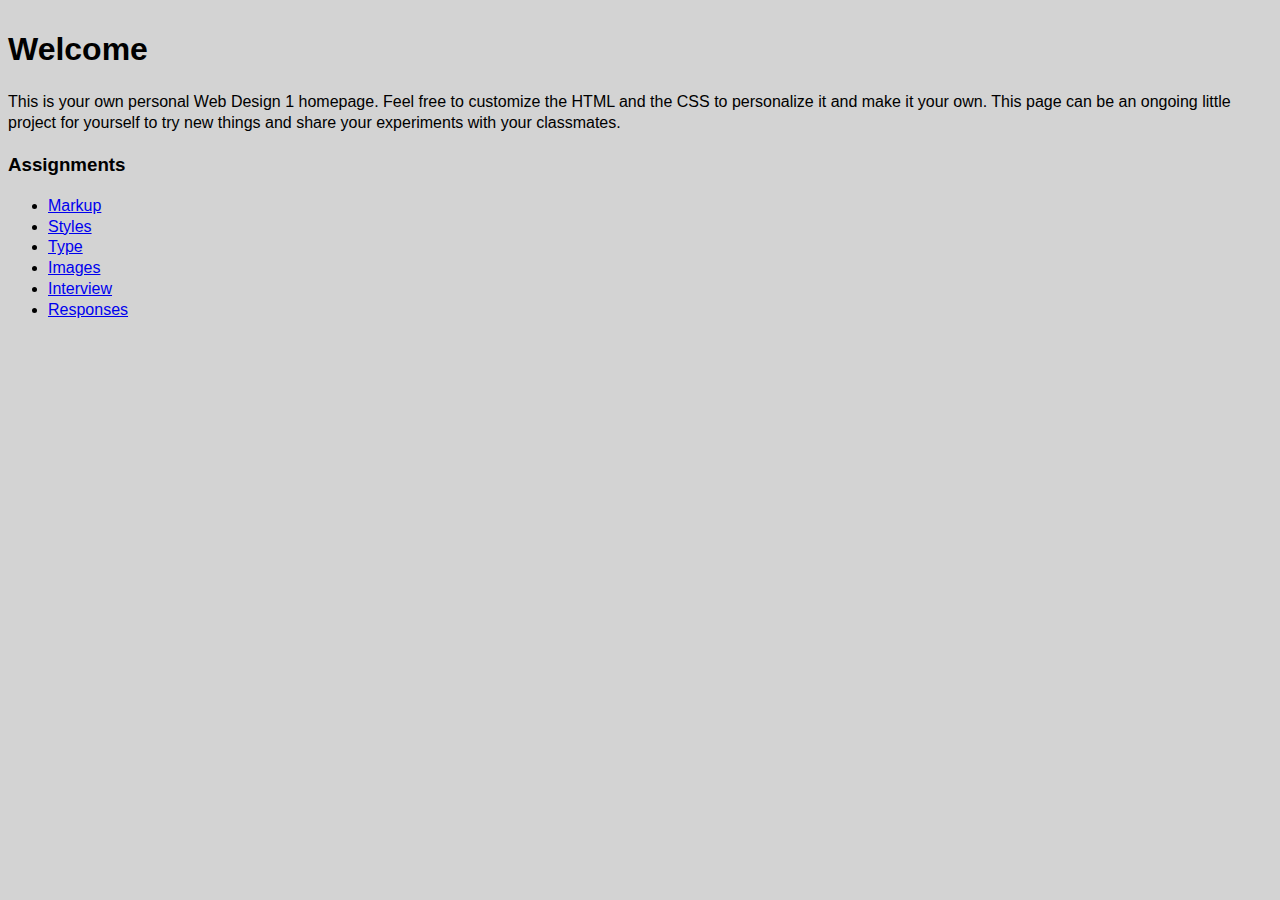
<file: index.html>
<!DOCTYPE html>
<head>
  <title>DSGN 1374</title>
  <link href="styles.css" rel="stylesheet">
</head>
<body>

  <h1>Welcome</h1>

  <p>This is your own personal Web Design 1 homepage. Feel free to customize the HTML and the CSS to personalize it and make it your own. This page can be an ongoing little project for yourself to try new things and share your experiments with your classmates.</p>

  <h3>Assignments</h3>
  <ul>
    <li>
      <a href="markup/index.html">Markup</a>
    </li>
    <li>
      <a href="styles/index.html">Styles</a>
    </li>
    <li>
      <a href="markup/index.html">Type</a>
    </li>
    <li>
      <a href="images/index.html">Images</a>
    </li>
    <li>
      <a href="interview/index.html">Interview</a>
    </li>
    <li>
      <a href="responses/index.html">Responses</a>
    </li>
  </ul>

</body>
</file>
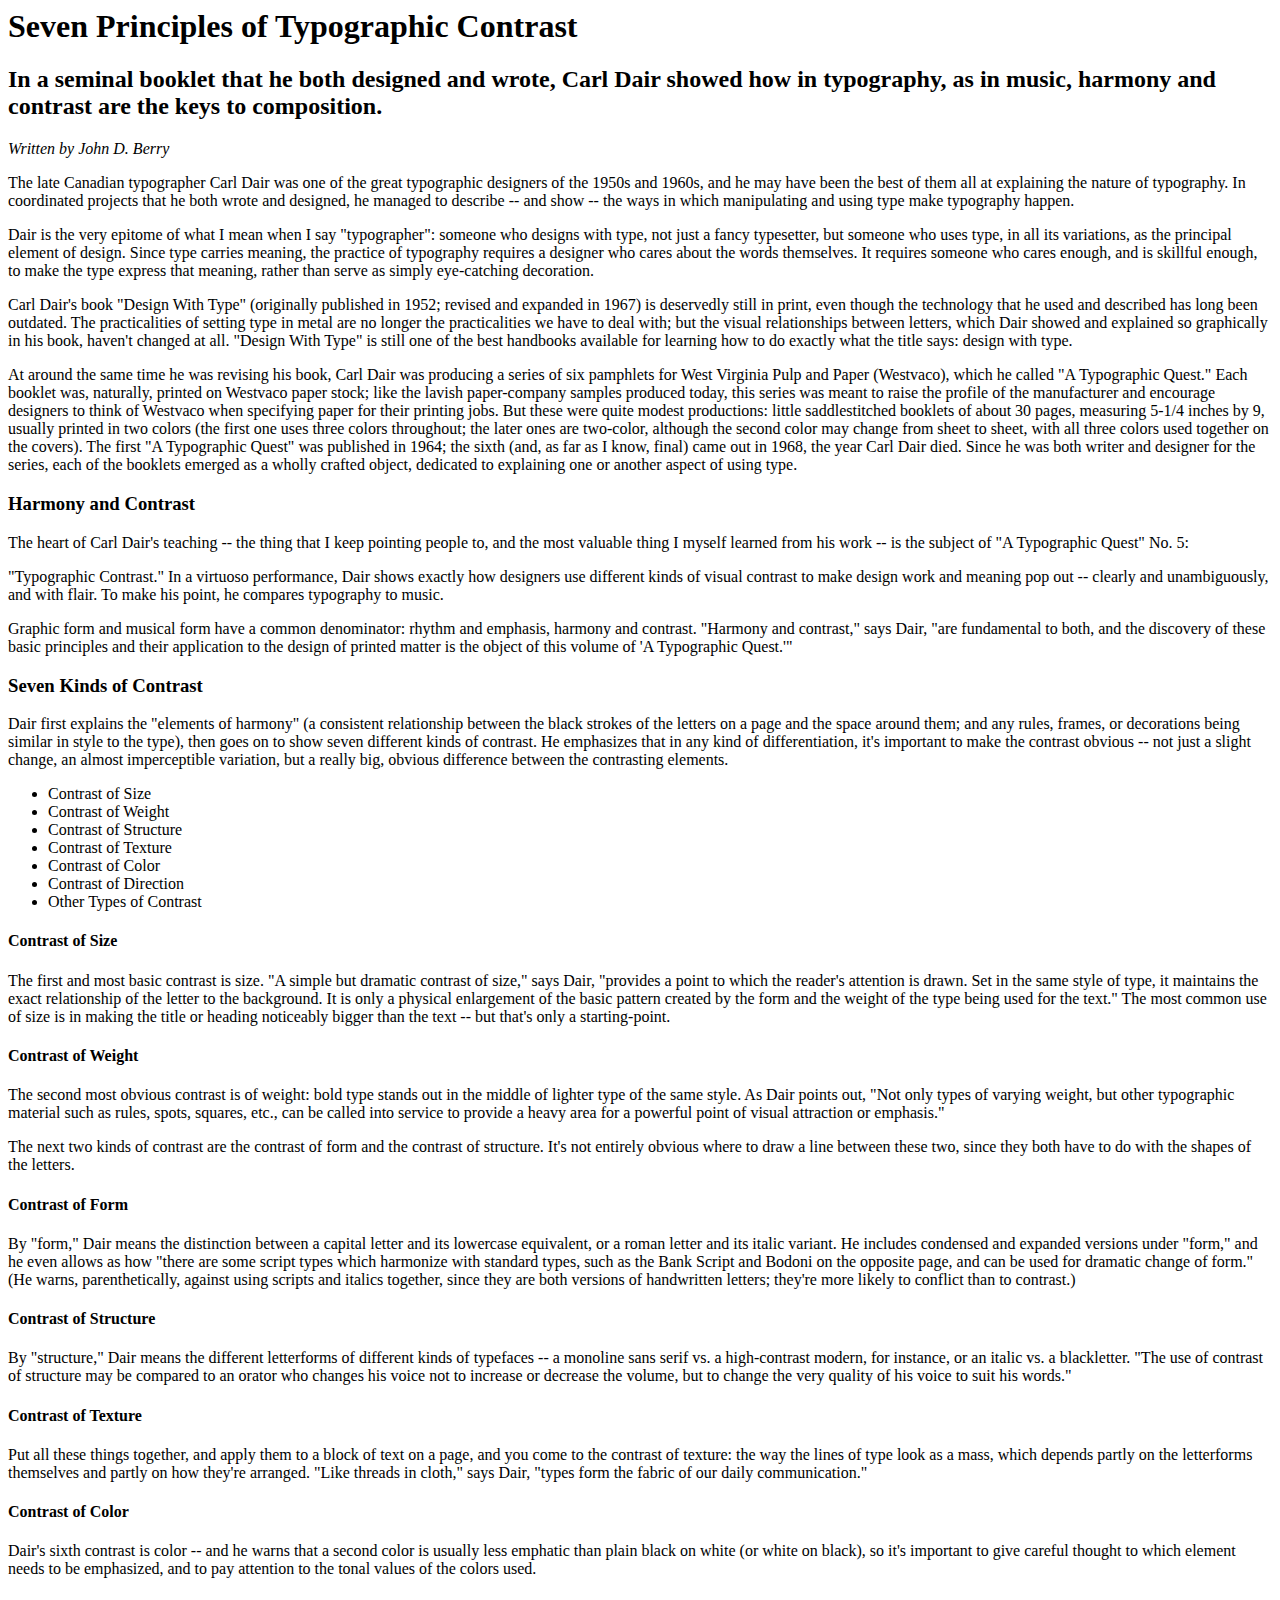
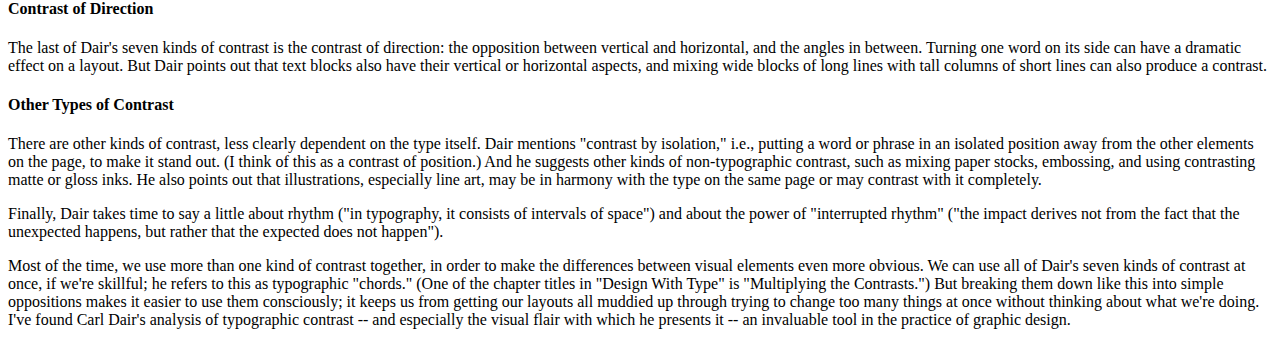
<file: markup/index.html>
<!DOCUTYPE html>
<head>
	<title>Seven Principles of Typogrphic Contrast</title>
</head>
<body>

<h1>Seven Principles of Typographic Contrast</h1>

<h2>In a seminal booklet that he both designed and wrote, Carl Dair showed how in typography, as in music, harmony and contrast are the keys to composition.</h2>

<em>Written by John D. Berry</em>

<p>The late Canadian typographer Carl Dair was one of the great typographic designers of the 1950s and 1960s, and he may have been the best of them all at explaining the nature of typography. In coordinated projects that he both wrote and designed, he managed to describe -- and show -- the ways in which manipulating and using type make typography happen.</p>

<p>Dair is the very epitome of what I mean when I say "typographer": someone who designs with type, not just a fancy typesetter, but someone who uses type, in all its variations, as the principal element of design. Since type carries meaning, the practice of typography requires a designer who cares about the words themselves. It requires someone who cares enough, and is skillful enough, to make the type express that meaning, rather than serve as simply eye-catching decoration.</p>

<p>Carl Dair's book "Design With Type" (originally published in 1952; revised and expanded in 1967) is deservedly still in print, even though the technology that he used and described has long been outdated. The practicalities of setting type in metal are no longer the practicalities we have to deal with; but the visual relationships between letters, which Dair showed and explained so graphically in his book, haven't changed at all. "Design With Type" is still one of the best handbooks available for learning how to do exactly what the title says: design with type.</p>

<p>At around the same time he was revising his book, Carl Dair was producing a series of six pamphlets for West Virginia Pulp and Paper (Westvaco), which he called "A Typographic Quest." Each booklet was, naturally, printed on Westvaco paper stock; like the lavish paper-company samples produced today, this series was meant to raise the profile of the manufacturer and encourage designers to think of Westvaco when specifying paper for their printing jobs. But these were quite modest productions: little saddlestitched booklets of about 30 pages, measuring 5-1/4 inches by 9, usually printed in two colors (the first one uses three colors throughout; the later ones are two-color, although the second color may change from sheet to sheet, with all three colors used together on the covers). The first "A Typographic Quest" was published in 1964; the sixth (and, as far as I know, final) came out in 1968, the year Carl Dair died. Since he was both writer and designer for the series, each of the booklets emerged as a wholly crafted object, dedicated to explaining one or another aspect of using type.</p>

<h3>Harmony and Contrast</h3>

<p>The heart of Carl Dair's teaching -- the thing that I keep pointing people to, and the most valuable thing I myself learned from his work -- is the subject of "A Typographic Quest" No. 5: <p/

<P>"Typographic Contrast." In a virtuoso performance, Dair shows exactly how designers use different kinds of visual contrast to make design work and meaning pop out -- clearly and unambiguously, and with flair. To make his point, he compares typography to music.</p>

<p>Graphic form and musical form have a common denominator: rhythm and emphasis, harmony and contrast. "Harmony and contrast," says Dair, "are fundamental to both, and the discovery of these basic principles and their application to the design of printed matter is the object of this volume of 'A Typographic Quest.'"</p>

<h3>Seven Kinds of Contrast</h3>

<p>Dair first explains the "elements of harmony" (a consistent relationship between the black strokes of the letters on a page and the space around them; and any rules, frames, or decorations being similar in style to the type), then goes on to show seven different kinds of contrast. He emphasizes that in any kind of differentiation, it's important to make the contrast obvious -- not just a slight change, an almost imperceptible variation, but a really big, obvious difference between the contrasting elements.</p>

<ul>

	<li>Contrast of Size</li>
	<li>Contrast of Weight</li>
	<li>Contrast of Structure</li>
	<li>Contrast of Texture</li>
	<li>Contrast of Color</li>
	<li>Contrast of Direction</li>
	<li>Other Types of Contrast</li>

</ul>

<h4>Contrast of Size</h4>

<p>The first and most basic contrast is size. "A simple but dramatic contrast of size," says Dair, "provides a point to which the reader's attention is drawn. Set in the same style of type, it maintains the exact relationship of the letter to the background. It is only a physical enlargement of the basic pattern created by the form and the weight of the type being used for the text." The most common use of size is in making the title or heading noticeably bigger than the text -- but that's only a starting-point.</p>

<h4>Contrast of Weight</h4>

<p>The second most obvious contrast is of weight: bold type stands out in the middle of lighter type of the same style. As Dair points out, "Not only types of varying weight, but other typographic material such as rules, spots, squares, etc., can be called into service to provide a heavy area for a powerful point of visual attraction or emphasis."</p>

<p>The next two kinds of contrast are the contrast of form and the contrast of structure. It's not entirely obvious where to draw a line between these two, since they both have to do with the shapes of the letters.</p>

<h4>Contrast of Form</h4>

<p>By "form," Dair means the distinction between a capital letter and its lowercase equivalent, or a roman letter and its italic variant. He includes condensed and expanded versions under "form," and he even allows as how "there are some script types which harmonize with standard types, such as the Bank Script and Bodoni on the opposite page, and can be used for dramatic change of form." (He warns, parenthetically, against using scripts and italics together, since they are both versions of handwritten letters; they're more likely to conflict than to contrast.)</p>

<h4>Contrast of Structure</h4>

<p>By "structure," Dair means the different letterforms of different kinds of typefaces -- a monoline sans serif vs. a high-contrast modern, for instance, or an italic vs. a blackletter. "The use of contrast of structure may be compared to an orator who changes his voice not to increase or decrease the volume, but to change the very quality of his voice to suit his words."</p>

<h4>Contrast of Texture</h4>

<p>Put all these things together, and apply them to a block of text on a page, and you come to the contrast of texture: the way the lines of type look as a mass, which depends partly on the letterforms themselves and partly on how they're arranged. "Like threads in cloth," says Dair, "types form the fabric of our daily communication."</p>

<h4>Contrast of Color</h4>

<p>Dair's sixth contrast is color -- and he warns that a second color is usually less emphatic than plain black on white (or white on black), so it's important to give careful thought to which element needs to be emphasized, and to pay attention to the tonal values of the colors used.</p>

<h4>Contrast of Direction</h4>

<p>The last of Dair's seven kinds of contrast is the contrast of direction: the opposition between vertical and horizontal, and the angles in between. Turning one word on its side can have a dramatic effect on a layout. But Dair points out that text blocks also have their vertical or horizontal aspects, and mixing wide blocks of long lines with tall columns of short lines can also produce a contrast.</p>

<h4>Other Types of Contrast</h4>

<p>There are other kinds of contrast, less clearly dependent on the type itself. Dair mentions "contrast by isolation," i.e., putting a word or phrase in an isolated position away from the other elements on the page, to make it stand out. (I think of this as a contrast of position.) And he suggests other kinds of non-typographic contrast, such as mixing paper stocks, embossing, and using contrasting matte or gloss inks. He also points out that illustrations, especially line art, may be in harmony with the type on the same page or may contrast with it completely.</p>

<p>Finally, Dair takes time to say a little about rhythm ("in typography, it consists of intervals of space") and about the power of "interrupted rhythm" ("the impact derives not from the fact that the unexpected happens, but rather that the expected does not happen").</p>

<p>Most of the time, we use more than one kind of contrast together, in order to make the differences between visual elements even more obvious. We can use all of Dair's seven kinds of contrast at once, if we're skillful; he refers to this as typographic "chords." (One of the chapter titles in "Design With Type" is "Multiplying the Contrasts.") But breaking them down like this into simple oppositions makes it easier to use them consciously; it keeps us from getting our layouts all muddied up through trying to change too many things at once without thinking about what we're doing. I've found Carl Dair's analysis of typographic contrast -- and especially the visual flair with which he presents it -- an invaluable tool in the practice of graphic design.</p>







</body>
</file>
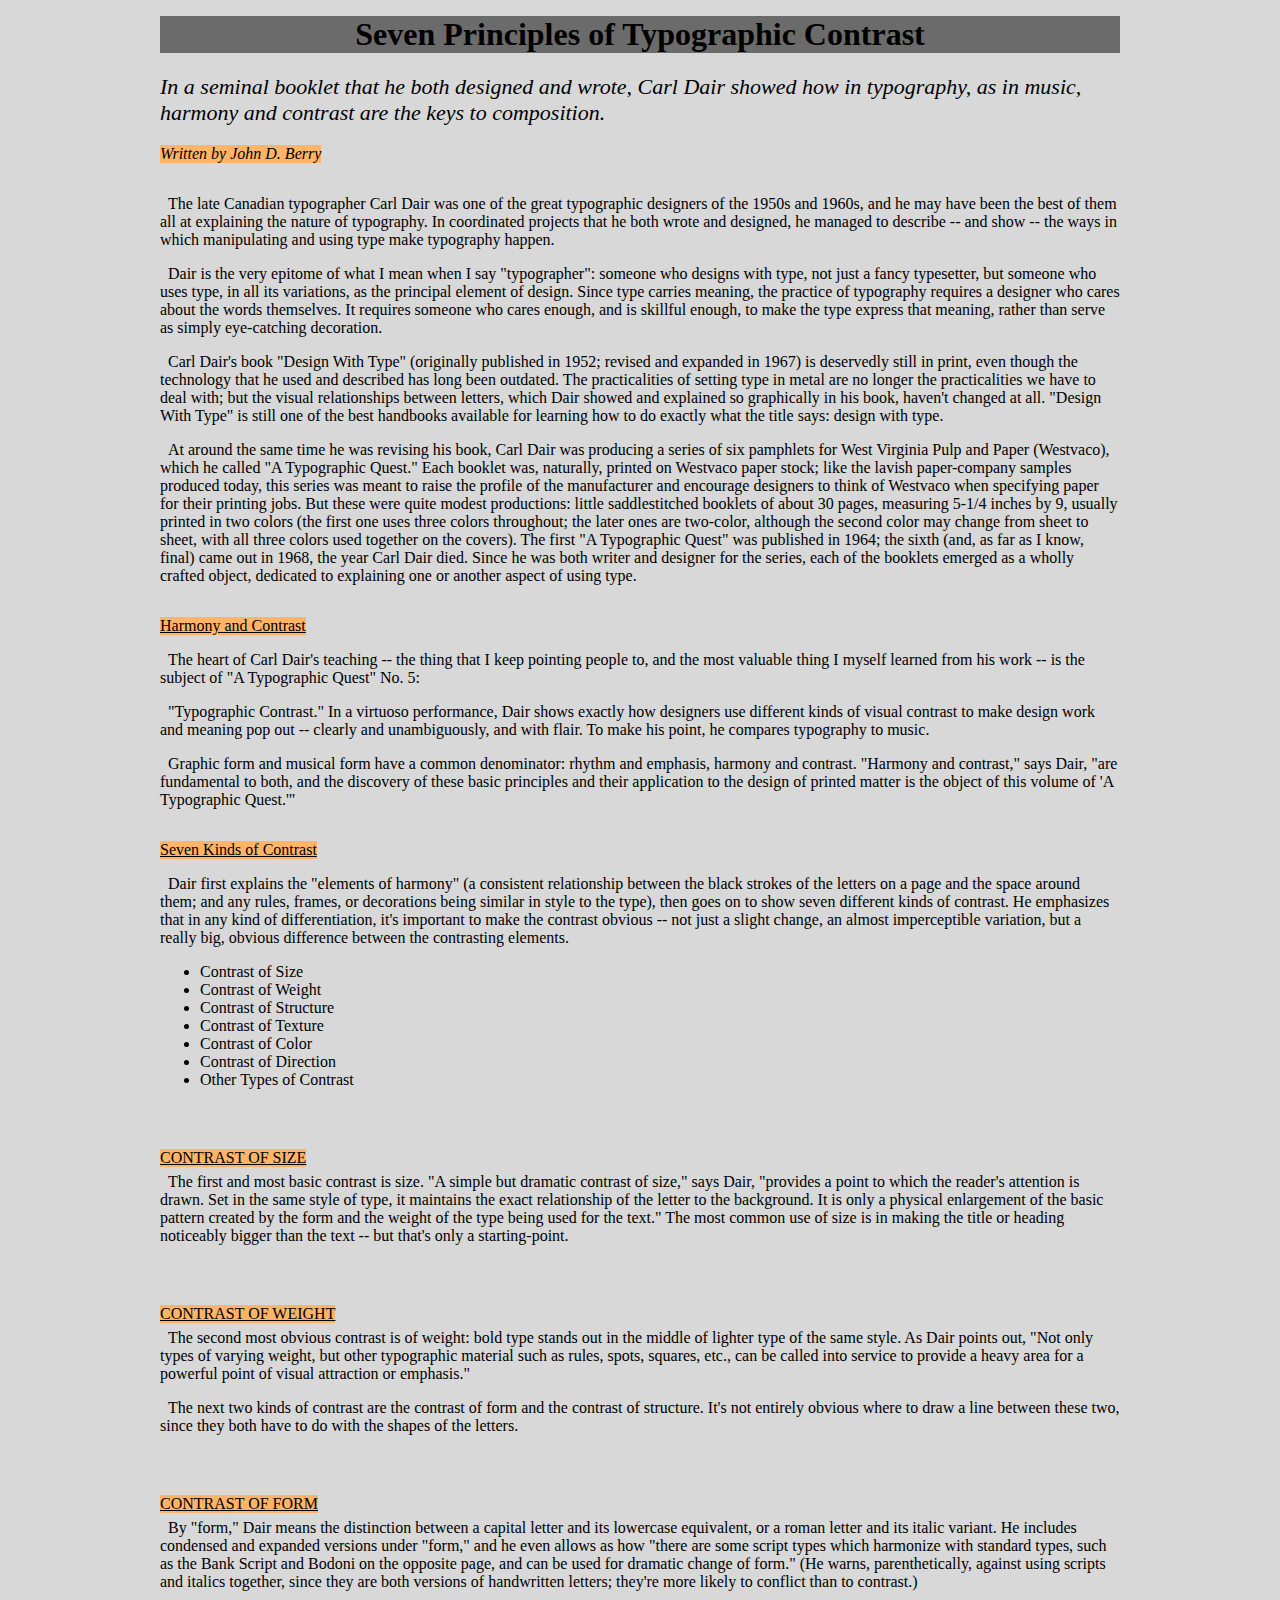
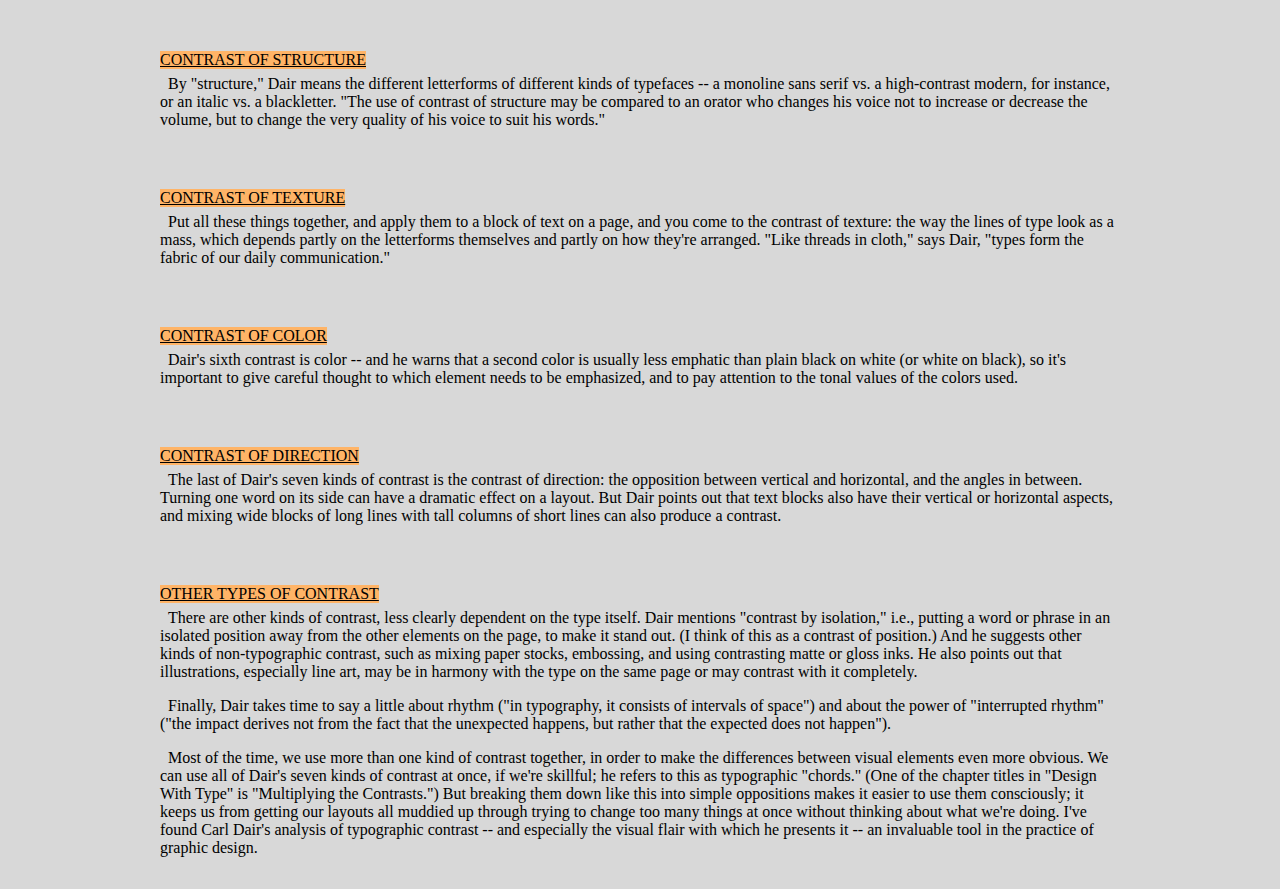
<file: styles/index.html>
<!DOCUTYPE html>
<head>
	<title>Seven Principles of Typogrphic Contrast</title>
	<link rel="stylesheet" href="style.css">
</head>
<body>

<h1>Seven Principles of Typographic Contrast</h1>

<h2>In a seminal booklet that he both designed and wrote, Carl Dair showed how in typography, as in music, harmony and contrast are the keys to composition.</h2>

<em>Written by John D. Berry</em>

<p>The late Canadian typographer Carl Dair was one of the great typographic designers of the 1950s and 1960s, and he may have been the best of them all at explaining the nature of typography. In coordinated projects that he both wrote and designed, he managed to describe -- and show -- the ways in which manipulating and using type make typography happen.</p>

<p>Dair is the very epitome of what I mean when I say "typographer": someone who designs with type, not just a fancy typesetter, but someone who uses type, in all its variations, as the principal element of design. Since type carries meaning, the practice of typography requires a designer who cares about the words themselves. It requires someone who cares enough, and is skillful enough, to make the type express that meaning, rather than serve as simply eye-catching decoration.</p>

<p>Carl Dair's book "Design With Type" (originally published in 1952; revised and expanded in 1967) is deservedly still in print, even though the technology that he used and described has long been outdated. The practicalities of setting type in metal are no longer the practicalities we have to deal with; but the visual relationships between letters, which Dair showed and explained so graphically in his book, haven't changed at all. "Design With Type" is still one of the best handbooks available for learning how to do exactly what the title says: design with type.</p>

<p>At around the same time he was revising his book, Carl Dair was producing a series of six pamphlets for West Virginia Pulp and Paper (Westvaco), which he called "A Typographic Quest." Each booklet was, naturally, printed on Westvaco paper stock; like the lavish paper-company samples produced today, this series was meant to raise the profile of the manufacturer and encourage designers to think of Westvaco when specifying paper for their printing jobs. But these were quite modest productions: little saddlestitched booklets of about 30 pages, measuring 5-1/4 inches by 9, usually printed in two colors (the first one uses three colors throughout; the later ones are two-color, although the second color may change from sheet to sheet, with all three colors used together on the covers). The first "A Typographic Quest" was published in 1964; the sixth (and, as far as I know, final) came out in 1968, the year Carl Dair died. Since he was both writer and designer for the series, each of the booklets emerged as a wholly crafted object, dedicated to explaining one or another aspect of using type.</p>

<h3>Harmony and Contrast</h3>

<p>The heart of Carl Dair's teaching -- the thing that I keep pointing people to, and the most valuable thing I myself learned from his work -- is the subject of "A Typographic Quest" No. 5: <p/

<P>"Typographic Contrast." In a virtuoso performance, Dair shows exactly how designers use different kinds of visual contrast to make design work and meaning pop out -- clearly and unambiguously, and with flair. To make his point, he compares typography to music.</p>

<p>Graphic form and musical form have a common denominator: rhythm and emphasis, harmony and contrast. "Harmony and contrast," says Dair, "are fundamental to both, and the discovery of these basic principles and their application to the design of printed matter is the object of this volume of 'A Typographic Quest.'"</p>

<h3>Seven Kinds of Contrast</h3>

<p>Dair first explains the "elements of harmony" (a consistent relationship between the black strokes of the letters on a page and the space around them; and any rules, frames, or decorations being similar in style to the type), then goes on to show seven different kinds of contrast. He emphasizes that in any kind of differentiation, it's important to make the contrast obvious -- not just a slight change, an almost imperceptible variation, but a really big, obvious difference between the contrasting elements.</p>

<ul>

	<li>Contrast of Size</li>
	<li>Contrast of Weight</li>
	<li>Contrast of Structure</li>
	<li>Contrast of Texture</li>
	<li>Contrast of Color</li>
	<li>Contrast of Direction</li>
	<li>Other Types of Contrast</li>

</ul>

<h4>Contrast of Size</h4>

<p>The first and most basic contrast is size. "A simple but dramatic contrast of size," says Dair, "provides a point to which the reader's attention is drawn. Set in the same style of type, it maintains the exact relationship of the letter to the background. It is only a physical enlargement of the basic pattern created by the form and the weight of the type being used for the text." The most common use of size is in making the title or heading noticeably bigger than the text -- but that's only a starting-point.</p>

<h4>Contrast of Weight</h4>

<p>The second most obvious contrast is of weight: bold type stands out in the middle of lighter type of the same style. As Dair points out, "Not only types of varying weight, but other typographic material such as rules, spots, squares, etc., can be called into service to provide a heavy area for a powerful point of visual attraction or emphasis."</p>

<p>The next two kinds of contrast are the contrast of form and the contrast of structure. It's not entirely obvious where to draw a line between these two, since they both have to do with the shapes of the letters.</p>

<h4>Contrast of Form</h4>

<p>By "form," Dair means the distinction between a capital letter and its lowercase equivalent, or a roman letter and its italic variant. He includes condensed and expanded versions under "form," and he even allows as how "there are some script types which harmonize with standard types, such as the Bank Script and Bodoni on the opposite page, and can be used for dramatic change of form." (He warns, parenthetically, against using scripts and italics together, since they are both versions of handwritten letters; they're more likely to conflict than to contrast.)</p>

<h4>Contrast of Structure</h4>

<p>By "structure," Dair means the different letterforms of different kinds of typefaces -- a monoline sans serif vs. a high-contrast modern, for instance, or an italic vs. a blackletter. "The use of contrast of structure may be compared to an orator who changes his voice not to increase or decrease the volume, but to change the very quality of his voice to suit his words."</p>

<h4>Contrast of Texture</h4>

<p>Put all these things together, and apply them to a block of text on a page, and you come to the contrast of texture: the way the lines of type look as a mass, which depends partly on the letterforms themselves and partly on how they're arranged. "Like threads in cloth," says Dair, "types form the fabric of our daily communication."</p>

<h4>Contrast of Color</h4>

<p>Dair's sixth contrast is color -- and he warns that a second color is usually less emphatic than plain black on white (or white on black), so it's important to give careful thought to which element needs to be emphasized, and to pay attention to the tonal values of the colors used.</p>

<h4>Contrast of Direction</h4>

<p>The last of Dair's seven kinds of contrast is the contrast of direction: the opposition between vertical and horizontal, and the angles in between. Turning one word on its side can have a dramatic effect on a layout. But Dair points out that text blocks also have their vertical or horizontal aspects, and mixing wide blocks of long lines with tall columns of short lines can also produce a contrast.</p>

<h4>Other Types of Contrast</h4>

<p>There are other kinds of contrast, less clearly dependent on the type itself. Dair mentions "contrast by isolation," i.e., putting a word or phrase in an isolated position away from the other elements on the page, to make it stand out. (I think of this as a contrast of position.) And he suggests other kinds of non-typographic contrast, such as mixing paper stocks, embossing, and using contrasting matte or gloss inks. He also points out that illustrations, especially line art, may be in harmony with the type on the same page or may contrast with it completely.</p>

<p>Finally, Dair takes time to say a little about rhythm ("in typography, it consists of intervals of space") and about the power of "interrupted rhythm" ("the impact derives not from the fact that the unexpected happens, but rather that the expected does not happen").</p>

<p>Most of the time, we use more than one kind of contrast together, in order to make the differences between visual elements even more obvious. We can use all of Dair's seven kinds of contrast at once, if we're skillful; he refers to this as typographic "chords." (One of the chapter titles in "Design With Type" is "Multiplying the Contrasts.") But breaking them down like this into simple oppositions makes it easier to use them consciously; it keeps us from getting our layouts all muddied up through trying to change too many things at once without thinking about what we're doing. I've found Carl Dair's analysis of typographic contrast -- and especially the visual flair with which he presents it -- an invaluable tool in the practice of graphic design.</p>







</body>
</file>
<file: styles.css>
* {
  box-sizing: border-box;
}
body {
  font-size: 16px;
  font-weight: normal;
  line-height: 1.3;
  max-width: 100%;
  margin: 0;
  padding: 0.5em;
  background: lightgrey;
  color: black;
  font-family: helvetica, arial, roboto, sans-serif;
}
</file>
<file: styles/style.css>
body {
	background-color: #d8d8d8; 
	color: 000000;
	font-family: Ariel, 
	font-style: italic;
	font-weight: normal;
	line-height: 1.5
	font-size: 16px;
	max-width: 60em;
	margin-right: auto;
	margin-left: auto;
	padding: 8px;
}

h1 {
    text-align: center;
    font-weight: bolder;
    font-size: 32px
    color: #000000;
    background-color:#6b6b6b;
    text-decoration: blink;
}

h2 {
	color: #000000;
	font-size: 22px;
	font-weight: normal;
	font-style: italic; 
}
  
h3 {
	font-size: 16px;
	font-weight: normal;
	color: #000000;
	background-color: #ffb467;
	display: inline-block;
	text-decoration: underline;

}

h4 {
	text-transform: uppercase;
	font-size: 16px;
	font-weight: normal;
	margin-top:  44px;
	margin-bottom: 6px;
	color: #000000;
	background-color: #ffb467;
	display: inline-block; 
	text-decoration: underline;
}

p {
	margin-top: 0;
	margin-bottom: 16px;
	text-indent: 8px;
	
}

em {
	color: #000000;
	background-color: #ffb467;
	display: inline-block;
	margin-bottom: 32px;
	text-align: center;
}

ul {

}
</file>
